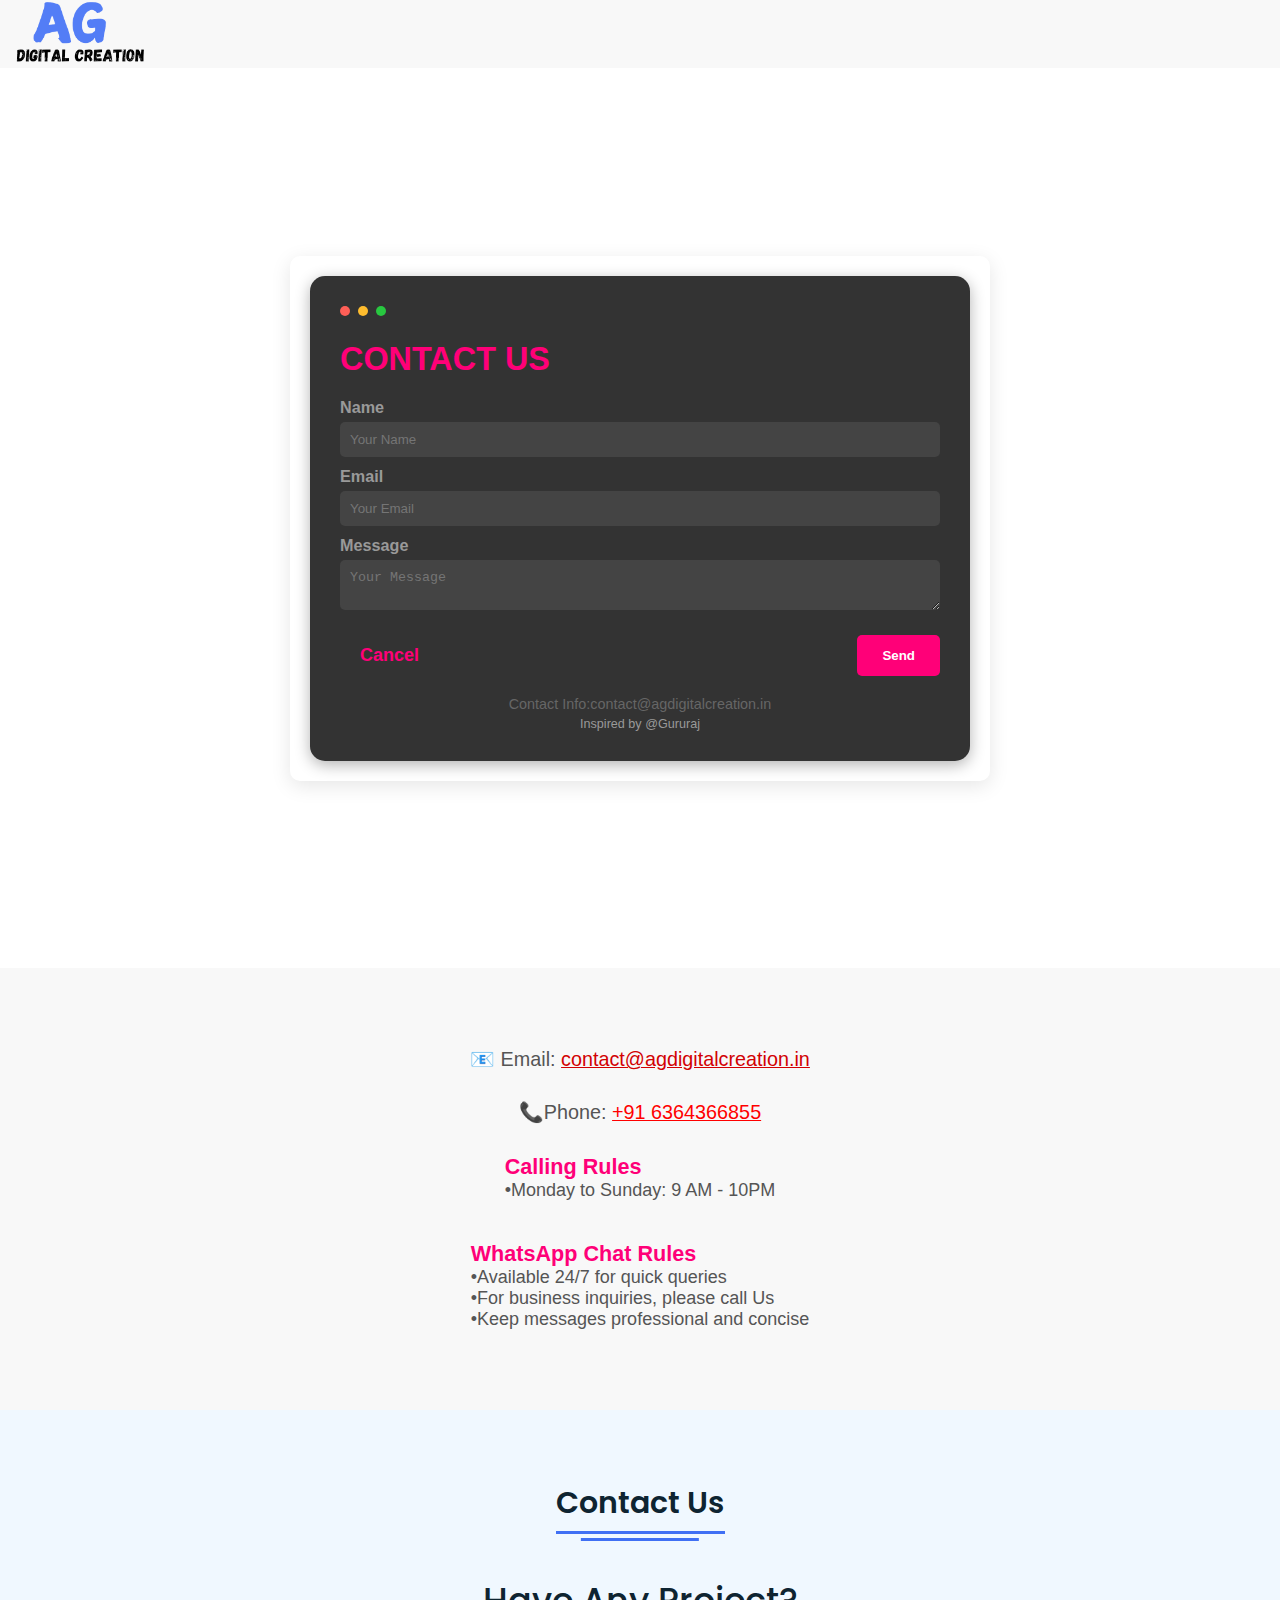
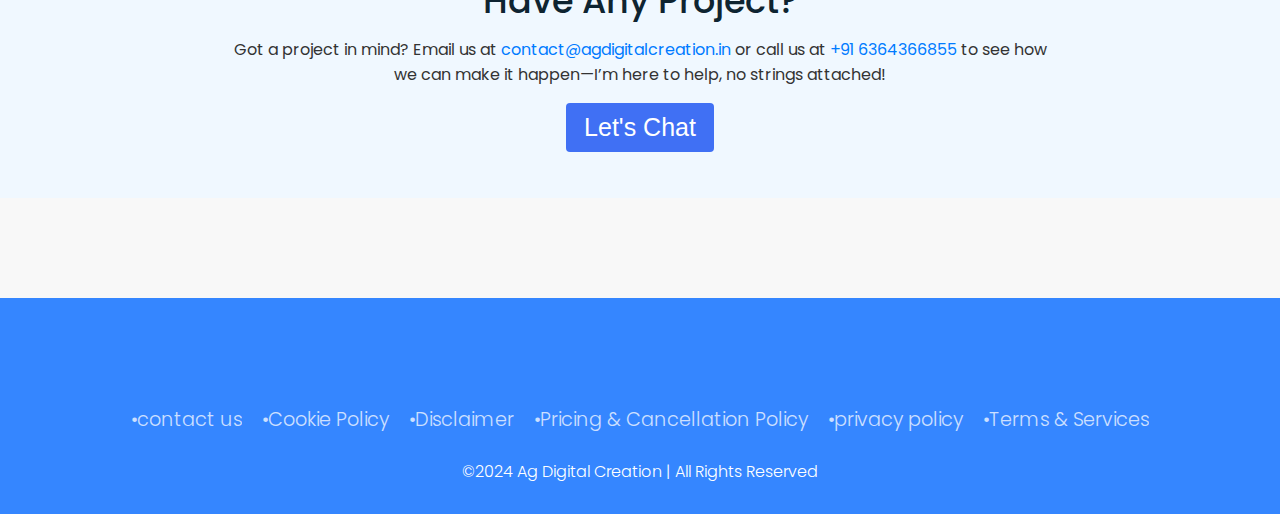
<file: contactus.html>
<!DOCTYPE html>
<html lang="en">

<head>
  <meta charset="UTF-8" />

  <link rel="stylesheet" href="style.css" />

</div>
  <title>Responsive Portfolio Website HTML CSS| CodingNepal</title>
  <meta name="viewport" content="width=device-width, initial-scale=1.0" />
  <link href="https://cdnjs.cloudflare.com/ajax/libs/font-awesome/6.0.0-beta3/css/all.min.css" rel="stylesheet">
  <style>
    /* Base styles for general responsiveness */
    body {
      font-family: Arial, sans-serif;
      margin: 0;
      padding: 0;
      background-color: #f8f8f8;
    }

    .navbar {
      display: flex;
      justify-content: space-between;
      padding: 10px 20px;
      background-color: #333;
    }

    .navbar .logo a {
      color: white;
      font-size:0.3em;
      text-decoration: none;
    }

    .contact-container {
      padding: 20px;
      background-color: #fff;
      border-radius: 10px;
      box-shadow: 0px 5px 20px rgba(0, 0, 0, 0.1);
    }

    .contact-form {
      margin-top: 20px;
    }

    .input-field {
      width: 100%;
      padding: 10px;
      background-color: #444;
      color: white;
      border: 1px solid #333;
      border-radius: 5px;
      margin-top: 10px;
    }

    .submit-button,
    .cancel-button {
      padding: 10px 20px;
      border-radius: 5px;
      color: white;
      cursor: pointer;
      font-weight: bold;
    }

    .submit-button {
      background-color: #ff0078;
    }

    .cancel-button {
      background-color: transparent;
      border: 2px solid #ff0078;
      color: #ff0078;
    }
.fixed-logo img {
  width: 150px; /* Set the desired size */
}
    /* Media Query for devices smaller than 768px (typically tablets and phones) */
    @media only screen and (max-width: 768px) {
      .navbar {
        flex-direction: column;
        align-items: center;
      }

      .contact-container {
        width: 90%;
        margin: 20px auto;
        padding: 15px;
      }

      .input-field {
        width: 100%;
      }

      .submit-button,
      .cancel-button {
        width: 100%;
        font-size: 1.2em;
      }

      .fixed-logo {
  position: fixed;
  top: 10px;
  left: 10px;
  z-index: 1000;
}

.fixed-logo img {
  width: 50px; /* Set the desired size */
}
.fixed-logo img {
  width: 50px; /* Set the desired size */
}

    #contact-info {
      background-color: #f8f8f8;
      padding: 50px 20px;
      text-align: center;
    }

    #contact-info .container {
      display: flex;
      flex-wrap: wrap;
      justify-content: center;
      gap: 20px;
      max-width: 1000px;
      margin: auto;
    }

    .contact-item {
      background-color: #fff;
      border: 1px solid #ddd;
      padding: 20px;
      border-radius: 10px;
      flex: 1 1 calc(33.33% - 40px);
      max-width: calc(33.33% - 40px);
      text-align: left;
    }

    .contact-item h4 {
      color: #ff0078;
      font-size: 1.2em;
      margin-bottom: 10px;
    }

    .contact-item p,
    .contact-item ul {
      color: #555;
      font-size: 1em;
      margin: 0;
    }

    .contact-item ul {
      list-style: none;
      padding-left: 0;
    }

    .contact-item ul li {
      margin-bottom: 5px;
    }

    .contact-item a {
      color: #d20103;
      text-decoration: underline;
    }

    /* Responsive adjustments */
    @media (max-width: 768px) {
      .contact-item {
        flex: 1 1 calc(50% - 20px);
        max-width: calc(50% - 20px);
      }
    }

    @media (max-width: 480px) {
      .contact-item {
        flex: 1 1 100%;
        max-width: 100%;
      }

/* Responsive adjustments */
@media (max-width: 768px) { /* Tablet and smaller screens */
  .fixed-logo img {
    width: 100px; /* Smaller size for tablets */
  }
}

@media (max-width: 480px) { /* Mobile screens */
  .fixed-logo img {
    width: 70px; /* Even smaller size for mobile */
  }
}


    /* For very small screens like smartphones */
    @media only screen and (max-width: 480px) {
      .contact-title {
        font-size: 1.5em;
      }

      .menu__link {
        font-size: 1.2em;
      }

      
      .input-field {
        padding: 12px;
        font-size: 1em;
      }

      .submit-button,
      .cancel-button {
        font-size: 1.2em;
        padding: 12px;
      }
    }
  </style>
</head>

<body>
  <!-- Move to up button -->
  <div class="scroll-button">
    <a href="#home"><i class="fas fa-arrow-up"></i></a>
  </div>
  <div class="fixed-logo">
    <a href="index.html"> <!-- Link to your desired page -->
      <img src="ag.png" alt="Logo">
    </a>
  </div>

  <!-- Contact Section -->
  <section id="contact-section" data-aos="fade-up" class="contact-section" style="background-color: #FFFFFF; padding: 50px; color: white; height: 100vh; display: flex; justify-content: center; align-items: center;">
    <div class="contact-container" style="max-width: 700px; width: 100%; margin: auto;">
      <div class="contact-form-card" style="background-color: #333; padding: 30px; border-radius: 15px; box-shadow: 0px 4px 15px rgba(0,0,0,0.3); position: relative;">
        
        <!-- Window top bar -->
        <div class="window-top-bar" style="display: flex; justify-content: flex-start; align-items: center; padding-bottom: 15px;">
          <span class="circle red" style="height: 10px; width: 10px; background-color: #ff5f57; border-radius: 50%; margin-right: 8px;"></span>
          <span class="circle yellow" style="height: 10px; width: 10px; background-color: #febc2e; border-radius: 50%; margin-right: 8px;"></span>
          <span class="circle green" style="height: 10px; width: 10px; background-color: #28c840; border-radius: 50%;"></span>
        </div>

        <form action="https://api.web3forms.com/submit" method="POST" class="contact-form" style="margin-top: 10px;">
          <input type="hidden" name="access_key" value="5d2f260a-3d1a-4cb6-9512-d4ff9164c657">

          <h2 class="contact-title" style="color: #ff0078; font-size: 1.8em; text-transform: uppercase; font-weight: bold; margin-bottom: 20px;">Contact Us</h2>

          <label for="name" class="input-label" style="display: block; color: #999; font-weight: bold; margin-top: 10px; font-size: 0.9em;">Name</label>
          <input type="text" id="name" name="name" placeholder="Your Name" required class="input-field" style="width: 100%; padding: 10px; background-color: #444; border: none; color: #fff; border-radius: 5px; margin-top: 5px;">

          <label for="email" class="input-label" style="display: block; color: #999; font-weight: bold; margin-top: 10px; font-size: 0.9em;">Email</label>
          <input type="email" id="email" name="email" placeholder="Your Email" required class="input-field" style="width: 100%; padding: 10px; background-color: #444; border: none; color: #fff; border-radius: 5px; margin-top: 5px;">

          <label for="message" class="input-label" style="display: block; color: #999; font-weight: bold; margin-top: 10px; font-size: 0.9em;">Message</label>
          <textarea id="message" name="message" placeholder="Your Message" required class="input-field" style="width: 100%; padding: 10px; background-color: #444; border: none; color: #fff; border-radius: 5px; margin-top: 5px;"></textarea>

          <div class="form-actions" style="display: flex; justify-content: space-between; margin-top: 20px;">
            <button type="button" class="cancel-button" style="background-color: transparent; border: none; color: #ff0078; font-weight: bold; cursor: pointer; font-size: 1em;">Cancel</button>
            <button type="submit" class="submit-button" style="background-color: #ff0078; border: none; padding: 10px 25px; color: white; border-radius: 5px; cursor: pointer; font-weight: bold;">Send</button>
          </div>
        </form>
        
        <!-- Footer Text -->
        <p class="contact-footer-text" style="text-align: center; color: #666; font-size: 0.8em; margin-top: 20px;">Contact Info:contact@agdigitalcreation.in </p>
        <p class="inspired-text" style="text-align: center; color: #999; font-size: 0.7em; margin-top: 5px;">Inspired by @Gururaj</p>
      </div>
    </div>
  </section>

  <!-- Contact Details Section Below -->
  <section id="contact-info" style="background-color: #f8f8f8; padding: 50px; text-align: center;">
    <div class="container" style="max-width: 800px; margin: auto;">
      
      <!-- Email Address -->
      <p style="color: #555; font-size: 1.1em; margin-bottom: 10px;">📧 Email: <a href="mailto:your-email@example.com" style="color: #D20103; text-decoration: underline;">contact@agdigitalcreation.in</a></p>

      <!-- Phone Number -->
      <p style="color: #555; font-size: 1.1em; margin-bottom: 10px;">
        📞Phone: <a href="tel:+916364366855" style="text-decoration: underline; color: red;">+91 6364366855</a>
      </p>

      <!-- Calling Rules -->
      <div style="text-align: left; margin-bottom: 20px;">
        <h4 style="color: #ff0078; font-size: 1.2em;">Calling Rules</h4>
        <ul style="color: #555; font-size: 1em; list-style-type: none; padding-left: 0;">
          <li>•Monday to Sunday: 9 AM - 10PM</li>
        </ul>
      </div>

      <!-- Chat Rules (WhatsApp) -->
      <div style="text-align: left;">
        <h4 style="color: #ff0078; font-size: 1.2em;">WhatsApp Chat Rules</h4>
        <ul style="color: #555; font-size: 1em; list-style-type: none; padding-left: 0;">
          <li>•Available 24/7 for quick queries</li>
          <li>•For business inquiries, please call Us</li>
          <li>•Keep messages professional and concise</li>
        </ul>
      </div>
    </div>
  </section>

 
  <!-- Contact Me section Start -->
  <section class="contact" id="contact">
    <div class="content">
      <div class="title"><span>Contact Us</span></div>
      <div class="text">
        <div class="topic">Have Any Project?</div>
<p>Got a project in mind? Email us at <a href="mailto:contact@agdigitalcreation.in">contact@agdigitalcreation.in</a> or call us at <a href="tel:+91 6364366855">+91 6364366855</a> to see how we can make it happen—I’m here to help, no strings attached!</p>
      <div class="button">
    <a href="https://wa.me/916364366855?text=Hello%2C%20I%20am%20interested%20in%20your%20content%20creation%20and%20digital%20marketing%20services.%20I%20would%20love%20to%20discuss%20my%20project%20and%20how%20we%20can%20collaborate.%20Please%20let%20me%20know%20how%20we%20can%20proceed." target="_blank">
        <button>Let's Chat</button>
    </a>
</div>

      </div>
    </div>
  </section>
  

  <footer class="footer">
   
    <ul class="social-icon">
    
      <li class="social-icon__item"><a class="social-icon__link" href="https://x.com/agdigicreation?s=21">
          <ion-icon name="logo-twitter"></ion-icon>
        </a></li>
      <li class="social-icon__item"><a class="social-icon__link" href="https://tinyurl.com/28b8f8sv">
          <ion-icon name="logo-linkedin"></ion-icon>
        </a></li>
      <li class="social-icon__item"><a class="social-icon__link" href="https://tinyurl.com/y9km7t3a">
          <ion-icon name="logo-instagram"></ion-icon>
        </a></li>
		 <li class="social-icon__item"><a class="social-icon__link" href="https://www.youtube.com/channel/UCCirxAK6j7GvlTBu9n8UhNw">
          <ion-icon name="logo-youtube"></ion-icon>
        </a></li>
    </ul>
    <ul class="menu">
        <li class="menu__item"><a class="menu__link" href="contactus.html">•contact us</a></li>
      <li class="menu__item"><a class="menu__link" href="cokkie.html">•Cookie Policy</a></li>
      <li class="menu__item"><a class="menu__link" href="disclamier.html">•Disclaimer</a></li>
      <li class="menu__item"><a class="menu__link" href="Pricing%20and%20canceltion%20policy.html">•Pricing & Cancellation Policy</a></li>
     <li class="menu__item"><a class="menu__link" href="privacy%20policy.html">•privacy policy</a></li>
      <li class="menu__item"><a class="menu__link" href="terms.html">•Terms & Services</a></li>


    </ul>
    <p>&copy;2024 Ag Digital Creation | All Rights Reserved</p>
  </footer>
</html>
</file>
<file: style.css>
/* Google Font CDN Link */
@import url('https://fonts.googleapis.com/css2?family=Poppins:wght@400;500;600;700&family=Ubuntu:wght@400;500;700&display=swap');

* {
  margin: 0;
  padding: 0;
  box-sizing: border-box;
  text-decoration: none;
  
  scroll-behavior: smooth;
}


/* Custom Scroll Bar CSS */
::-webkit-scrollbar {
  width: 10px;
}

::-webkit-scrollbar-track {
  background: #f1f1f1;
}

::-webkit-scrollbar-thumb {
  background: #6e93f7;
  border-radius: 12px;
  transition: all 0.3s ease;
}

::-webkit-scrollbar-thumb:hover {
  background: #4070f4;
}
/* Global Styles for all screen sizes */
* {
  margin: 0;
  padding: 0;
  box-sizing: border-box;
  text-decoration: none;
  scroll-behavior: smooth;
}

/* Mobile and Tablet Layout */
@media (max-width: 768px) {
  /* Base for phones like iPhone SE */
  body {
    font-size: 16px;  /* Adjust the base font size */
    width: 100%;
    height: auto;
  }
  
  /* Adjust page elements to fit smaller screens */
  .container {
    width: 100%;
    padding: 10px;
  }

  /* Example: Adjust the navbar for mobile */



}


/* iPhone SE and similar small phones (320px width or less) */
@media (max-width: 320px) {
  body {
    font-size: 14px;  /* Smaller font size for very small screens */
  }

  /* Adjust content for small screens */
  .container {
    padding: 5px;
  }

 
}

/* Larger Phones and Tablets (e.g., iPhone 6/7/8 Plus, Galaxy S9, etc.) */
@media (max-width: 375px) {
  body {
    font-size: 15px;
  }

  .container {
    width: 95%;
    padding: 15px;
  }
}

/* Small Tablets or Portrait Mode Tablets */
@media (max-width: 768px) {
  body {
    font-size: 16px;
  }

  .container {
    width: 90%;
    padding: 20px;
  }

 
}

/* Tablets in Landscape Mode and Smaller Laptops */
@media (max-width: 1024px) {
  body {
    font-size: 18px;
  }

  .container {
    width: 80%;
    padding: 20px;
  }

}

/* Larger Devices (PC, Mac, etc.) */
@media (min-width: 1025px) {
  body {
    font-size: 18px;
  }

  .container {
    width: 70%;
    padding: 30px;
  }


}


/* navbar styling */
nav {
  position: fixed;
  width: 100%;
  padding: 20px 0;
  z-index: 998;
  transition: all 0.3s ease;
  font-family: 'Ubuntu', sans-serif;
  background: #ffffff; /* Add a default background color */
}

nav.sticky {
  background: #4070f4;
  padding: 13px 0;
}
nav .navbar {
  display: flex;
  justify-content: space-between;
  align-items: center;
  padding: 10px 20px; /* Adjust as needed */
}

nav .navbar .logo a {
  display: block;
  width: 150px;
  height: auto;
}

nav .navbar .logo img {
  width: 100%;
  height: auto;
}

nav.sticky .navbar .logo a img {
  filter: brightness(0) invert(1); /* Optional: Adjust logo color when sticky */
}

nav .navbar .menu {
  display: flex; /* Ensure horizontal alignment for desktop */
  gap: 20px; /* Add spacing between menu items */
}


.navbar .menu li {
  margin: 0; /* Remove extra margins */
}

.navbar .menu a {
  font-size: 18px;
  font-weight: 500;
  color: #0E2431;
  padding: 6px 10px; /* Adjust padding for desktop view */
  transition: color 0.3s ease;
}

.navbar .menu a:hover {
  color: #4070f4;
}

nav.sticky .menu a {
  color: #FFF;
}

nav.sticky .menu a:hover {
  color: #0E2431;
}

.navbar .media-icons a {
  color: #000000;
  font-size: 18px;
  margin: 0 6px;
}

nav.sticky .media-icons a {
  color: #FFF;
}

/* Mobile Styles: Display Links Inline or Stacked */
@media (max-width: 768px) {
  nav .navbar .menu {
    display: flex; /* Keep links visible in mobile view */
    flex-direction: column; /* Stack links vertically */
    justify-content: center;
    align-items: center;
    position: static; /* No fixed or off-screen behavior */
    background: #0E2431; /* Optional: Change background for mobile view */
    width: 100%; /* Stretch menu to full width */
    padding: 10px 0;
  }

  nav .navbar .menu li {
    margin: 10px 0; /* Add spacing between links */
  }

  nav .navbar .menu a {
    font-size: 18px; /* Adjust font size for mobile */
    color: #FFF; /* Mobile-specific link color */
    padding: 10px 20px;
    transition: all 0.3s ease;
  }

  nav .navbar .menu a:hover {
    background-color: #4070f4; /* Add hover effect */
    border-radius: 5px;
  }

  /* Hide the menu button (hamburger) */
  nav .menu-btn {
    display: none;
  }
}
/* home section styling */
.home {
  height: calc(100vh - 80px); /* Subtract the height of the navbar */
  width: 100%;
  background: url("oo.png") no-repeat;
  background-size: cover;
  background-position: center;
  background-attachment: fixed;
  font-family: 'Ubuntu', sans-serif;
  padding-top: 20px;
  padding-bottom: 20px;
}

/* Media query for mobile view */
@media screen and (max-width: 768px) {
  .home {
    background-image: none; /* Remove the background image on mobile */
  }
}



.home .home-content {
  width: 90%;
  height: 100%;
  margin: auto;
  display: flex;
  flex-direction: column;
  justify-content: center;
}

.home .text-one {
  font-size: 25px;
  color: #;
}

.home .text-two {
  color: #0E2431;
  font-size: 50px;
  font-weight: 600;
  margin-left: -3px;
}

.home .text-three {
  font-size: 25px;
  margin: 5px 0;
    font-family: 'Poppins', sans-serif;

  color: #4070f4;
}

.home .text-four {
  font-size: 23px;
  margin: 5px 0;
  color: #0E2431;
}

.home .button {
  margin: 14px 0;
}

.home .button button {
  outline: none;
  padding: 8px 16px;
  border-radius: 6px;
  font-size: 25px;
  font-weight: 400;
  background: #4070f4;
  color: #fff;
  cursor: pointer;
  border: 2px solid transparent;
  transition: all 0.4s ease;
}

.home .button button:hover {
  border-color: #4070f4;
  background-color: #fff;
  color: #4070f4;
}

/* About Section Styling */
/* Those Elements Where We Have Apply Same CSS,
 I'm Selecting Directly 'Section Tag' and 'Class'  */
section {
  padding-top: 40px;
}

section .content {
  width: 80%;
  margin: 40px auto;
  font-family: 'Poppins', sans-serif;
}

.about .about-details {
  display: flex;
  justify-content: space-between;
  align-items: center;
}

section .title {
  display: flex;
  justify-content: center;
  margin-bottom: 40px;
}

section .title span {
  color: #0E2431;
  font-size: 30px;
  font-weight: 600;
  position: relative;
  padding-bottom: 8px;
}

section .title span::before,
section .title span::after {
  content: '';
  position: absolute;
  height: 3px;
  width: 100%;
  background: #4070f4;
  left: 0;
  bottom: 0;
}

section .title span::after {
  bottom: -7px;
  width: 70%;
  left: 50%;
  transform: translateX(-50%);
}

.about .about-details .left {
  width: 45%;
}

.about .left img {
  height: 400px;
  width: 400px;
  object-fit: cover;
  border-radius: 12px;
}

.about-details .right {
  width: 55%;
}

section .topic {
  color: #0E2431;
  font-size: 35px;
  font-weight: 500;
  margin-bottom: 10px;
}

.about-details .right p {
  text-align: justify;
  color: #0E2431;
}

section .button {
  margin: 16px 0;
}

section .button button {
  outline: none;
  padding: 8px 16px;
  border-radius: 4px;
  font-size: 25px;
  font-weight: 400;
  background: #4070f4;
  color: #fff;
  border: 2px solid transparent;
  cursor: pointer;
  transition: all 0.4s ease;
}

section .button button:hover {
  border-color: #4070f4;
  background-color: #fff;
  color: #4070f4;
}

/* My Skills CSS */
.skills {
  background: #F0F8FF;
}

.skills .content {
  padding: 40px 0;
}

.skills .skills-details {
  display: flex;
  justify-content: space-between;
  align-items: center;
}

.skills-details .text {
  width: 50%;
}

.skills-details p {
  color: #0E2431;
  text-align: justify;
}

.skills .skills-details .experience {
  display: flex;
  align-items: center;
  margin: 0 10px;
}

.skills-details .experience .num {
  color: #0E2431;
  font-size: 80px;
}

.skills-details .experience .exp {
  color: #0E2431;
  margin-left: 20px;
  font-size: 18px;
  font-weight: 500;
  margin: 0 6px;
}

/* Container for the boxes */
.skills-details .boxes {
  width: 100%;                /* Full width to make sure the container is responsive */
  display: flex;
  flex-wrap: wrap;
  justify-content: space-between;
  gap: 20px;                  /* Space between boxes */
  padding: 20px;
}

/* Individual box styling */
.skills-details .box {
  width: calc(50% - 20px);     /* Ensures two boxes are side by side */
  margin: 10px 0;             /* Vertical spacing between boxes */
  padding: 15px;              /* Padding inside each box */
  border-radius: 8px;         /* Rounded corners */
  background-color: #f9f9f9;  /* Light background for each box */
  box-shadow: 0 4px 8px rgba(0, 0, 0, 0.1);  /* Subtle shadow for depth */
}

/* Styling for the topic inside each box */
.skills-details .boxes .topic {
  font-size: 18px;            /* Slightly smaller font for topic */
  color: #333;                /* Dark color for better readability */
  margin-bottom: 10px;        /* Space between topic and paragraph */
  font-weight: bold;          /* Bold text for better emphasis */
}

/* Styling for the paragraph inside the boxes */
.skills-details .boxes .per {
  font-size: 14px;             /* Adjusted font size for readability */
  color: #4070f4;              /* Blue color for emphasis */
  font-style: italic;          /* Italic style for the paragraph */
  max-width: 90%;              /* Limits the width to prevent stretching */
  margin-left: auto;
  margin-right: auto;          /* Centers the paragraph within the box */
  line-height: 1.6;            /* Increase line-height for better readability */
}

/* Mobile adjustments */
@media (max-width: 768px) {
  /* Each box takes full width on mobile screens */
  .skills-details .box {
    width: 100%;
    margin: 10px 0;  /* Spacing between stacked boxes */
  }

  /* Adjust font size for better readability on mobile */
  .skills-details .boxes .topic {
    font-size: 16px;
  }

  .skills-details .boxes .per {
    font-size: 13px;         /* Slightly smaller font size for mobile */
    line-height: 1.5;        /* Adjust line-height for readability on small screens */
    text-align: left;        /* Align text to the left on mobile */
    padding: 0 10px;         /* Padding for proper text spacing */
  }
}



/* My Services CSS */
.services .boxes {
  display: flex;
  flex-wrap: wrap;
  justify-content: space-between;
}

.services .boxes .box {
  margin: 20px 0;
  width: calc(100% / 3 - 20px);
  text-align: center;
  border-radius: 12px;
  padding: 30px 10px;
  box-shadow: 0 5px 10px rgba(0, 0, 0, 0.12);
  cursor: default;
  transition: all 0.4s ease;
}

.services .boxes .box:hover {
  background: #4070f4;
  color: #fff;
}

.services .boxes .box .icon {
  height: 50px;
  width: 50px;
  background: #4070f4;
  border-radius: 50%;
  text-align: center;
  line-height: 50px;
  font-size: 18px;
  color: #fff;
  margin: 0 auto 10px auto;
  transition: all 0.4s ease;
}

.boxes .box:hover .icon {
  background-color: #fff;
  color: #4070f4;
}

.services .boxes .box:hover .topic,
.services .boxes .box:hover p {
  color: #0E2431;
  transition: all 0.4s ease;
}

.services .boxes .box:hover .topic,
.services .boxes .box:hover p {
  color: #fff;
}

/* Contact Me CSS */
.contact {
  background: #F0F8FF;
}

.contact .content {
  margin: 0 auto;
  padding: 30px 0;
}

.contact .text {
  width: 80%;
  text-align: center;
  margin: auto;
}

/* Footer CSS */
footer {
  background: #4070f4;
  padding: 15px 0;
  text-align: center;
  font-family: 'Poppins', sans-serif;
}

footer .text span {
  font-size: 17px;
  font-weight: 400;
  color: #fff;
}

footer .text span a {
  font-weight: 500;
  color: #FFF;
}

footer .text span a:hover {
  text-decoration: underline;
}

/* Scroll TO Top Button CSS */
.scroll-button a {
  position: fixed;
  bottom: 20px;
  right: 20px;
  color: #fff;
  background: #4070f4;
  padding: 7px 12px;
  ;
  font-size: 18px;
  border-radius: 6px;
  box-shadow: rgba(0, 0, 0, 0.15);
  display: none;
}

/* Responsive Media Query */
@media (max-width: 1190px) {
  section .content {
    width: 85%;
  }
}

@media (max-width: 1000px) {
  .about .about-details {
    justify-content: center;
    flex-direction: column;
  }

  .about .about-details .left {
    display: flex;
    justify-content: center;
    width: 100%;
  }

  .about-details .right {
    width: 90%;
    margin: 40px 0;
  }

  .services .boxes .box {
    margin: 20px 0;
    width: calc(100% / 2 - 20px);
  }
}

@media (max-width: 900px) {
.about .left img {
  height: 350px;
  width: 350px;
  object-fit: cover; /* Maintain aspect ratio and fill the space */
  border-radius: 10px; /* Add subtle rounding for better aesthetics */
}

@media (max-width: 750px) {
  nav .navbar {
    width: 100%; /* Utilize full width for better alignment */
    padding: 10px 20px; /* Add some padding for better spacing */
    justify-content: space-between; /* Align logo and menu button */
  }

  nav .navbar .menu-btn {
    display: block; /* Ensure the menu button is visible */
    font-size: 24px; /* Slightly larger for touch accessibility */
    cursor: pointer;
    color: #fff;
  }

  nav .navbar .menu {
    position: fixed;
    left: -100%; /* Off-screen by default */
    top: 0;
    background: #0E2431; /* Dark background for contrast */
    height: 100vh; /* Full-screen menu */
    max-width: 400px; /* Constrain to 400px max width */
    width: 80%; /* Use 80% of the screen width */
    padding-top: 60px; /* Add spacing above the menu items */
    flex-direction: column; /* Stack menu items vertically */
    align-items: center; /* Center align menu items */
    box-shadow: 0 4px 6px rgba(0, 0, 0, 0.2); /* Add shadow for better separation */
    transition: all 0.5s ease; /* Smooth transition */
    z-index: 1000; /* Ensure it overlays other elements */
  }

  nav .navbar .menu.active {
    left: 0; /* Slide menu into view */
  }

  nav .navbar .menu a {
    font-size: 20px; /* Adjust font size for better readability */
    display: block;
    color: #fff; /* White text for contrast */
    margin: 15px 0;
    padding: 10px 20px; /* Add padding for easier tapping */
    text-align: center;
    border-radius: 5px; /* Subtle rounding for aesthetic */
    transition: background 0.3s ease, color 0.3s ease;
  }

  nav .navbar .menu a:hover {
    background: #4070f4; /* Add hover effect for links */
    color: #fff;
  }

  nav .navbar .menu-btn.active {
    color: #4070f4; /* Change color to indicate menu is open */
  }
}


  .home .text-two {
    font-size: 65px;
  }

  .home .text-three {
    font-size: 35px;
  }

  .skills .skills-details {
    align-items: center;
    justify-content: center;
    flex-direction: column;
  }

  .skills-details .text {
    width: 100%;
    margin-bottom: 50px;
  }

  .skills-details .boxes {
    justify-content: center;
    align-items: center;
    width: 100%;
  }

  .services .boxes .box {
    margin: 20px 0;
    width: 100%;
  }

  .contact .text {
    width: 100%;
  }
}

@media (max-width: 500px) {
  .home .text-two {
    font-size: 55px;
  }

  .home .text-three {
    font-size: 33px;
  }

  .skills-details .boxes {
    font-size: 50px;
    color: #4070f4;
  }
}





/*=============== GOOGLE FONTS ===============*/
@import url("https://fonts.googleapis.com/css2?family=Bai+Jamjuree:wght@400;500;600&display=swap");

/*=============== VARIABLES CSS ===============*/
:root {
  /*========== Colors ==========*/
  --first-color: hsl(38, 92%, 58%);
  --first-color-light: hsl(38, 100%, 78%);
  --first-color-alt: hsl(32, 75%, 50%);
  --second-color: hsl(195, 75%, 52%);
  --dark-color: hsl(212, 40%, 12%);
  --white-color: hsl(212, 4%, 95%);
  --body-color: hsl(212, 42%, 15%);
  --container-color: hsl(212, 42%, 20%);

  /*========== Font and typography ==========*/
  --body-font: "Bai Jamjuree", sans-serif;
  --h2-font-size: 1.25rem;
  --normal-font-size: 1rem;
}

/*=============== BASE ===============*/
* {
  box-sizing: border-box;
  padding: 0;
  margin: 0;
}

a {
  text-decoration: none;
}

img {
  display: block;
  max-width: 100%;
  height: auto;
}
/* Video container styling */
.video-container {
  display: flex;
  justify-content: center;
  align-items: center;
  padding: 20px;
}

/* Video iframe styling */
.video-container iframe {
  width: 100%;  /* Make the iframe responsive */
  height: auto;  /* Adjust height according to the width */
  aspect-ratio: 16 / 9;  /* Maintain 16:9 aspect ratio */
  border-radius: 8px;  /* Optional: adds rounded corners to the iframe */
  max-width: 800px;  /* Set a maximum width for larger screens */
}

/* Mobile view (width <= 768px) */
@media (max-width: 768px) {
  .video-container iframe {
    max-width: 100%; /* Ensure video uses full width on mobile */
    width: 100%;  /* Makes the iframe fill the available space */
  }
}
<link rel="stylesheet" href="https://fonts.googleapis.com/css2?family=Poppins:wght@400;500;600;700&family=Ubuntu:wght@400;500;700&display=swap">
/* Main container for overall layout control */
.main-container {
    max-width: 100%;              /* Full width of the screen */
    margin: 0 auto;               /* Centers the content horizontally */
    background-color: #f7f7f7;    /* Light grey background for contrast */
}

/* General styles for container */
.container {
    display: flex;
    flex-direction: column; /* Stack cards vertically */
    justify-content: center; /* Center the items vertically */
    align-items: center; /* Align the cards horizontally */
    gap: 20px; /* Space between the cards and arrows */
    height: 100%; /* Take up the full container height */
}
.card {
    width: 300px; /* Adjust width of the cards */
    background-color: #CCAFAF; /* White background for the card */
    border-radius: 8px;
    box-shadow: 0 8px 20px rgba(0, 0, 0, 0.1); /* Shadow for better visibility */
    text-align: center;
}

.main-containerfr {
    padding: 20px;
    display: flex;
    justify-content: center;
    align-items: center;
    flex-direction: column;
    width: 100%;
}

.main-containerfr {
    padding: 20px;
    display: flex;
    justify-content: center;
    align-items: center;
    flex-direction: column;
    width: 100%;
}

.containerfr {
    display: flex;
    justify-content: center;
    gap: 20px;
    align-items: center;
    flex-wrap: wrap;
}

.cardfr {
    width: 300px; /* Ensures all boxes are the same size */
    min-height: 200px;
    background-color: #CCAFAF;
    border-radius: 8px;
    box-shadow: 0 8px 20px rgba(0, 0, 0, 0.1);
    text-align: center;
    position: relative;
    padding: 20px;
}

.boxfr {
    padding: 20px;
}

/* Arrow Image Styling */
.arrow-down {
    display: block;
    width: 30px; /* Adjust size as needed */
    height: auto;
    margin: 10px auto 0 auto; /* Centers the arrow */
}

/* Responsive Fix */
@media (max-width: 768px) {
    .containerfr {
        flex-direction: column; /* Stack boxes vertically on small screens */
    }
}
}
.content {
    font-size: 16px; /* Larger font size for readability */
    color: #333;
}


.content {
    font-size: 16px; /* Larger font size for readability */
    color: #333;
}


/* Heading style inside the content */
h3 {
    font-size: 22px; /* Larger title for better visibility */
    margin-bottom: 20px;
}

/* Link styling */
a {
    color: #007bff;
    text-decoration: none;
}


/* Responsiveness for mobile */
@media (max-width: 768px) {
    .containerfr {
        flex-direction: column; /* Ensure cards are stacked vertically on mobile */
        align-items: center; /* Center the cards horizontally */
    }

    .arrow {
        margin: 15px 0; /* Add space between arrows */
    }
}




/* Importing a modern font from Google Fonts */
@import url('https://fonts.googleapis.com/css2?family=Roboto:wght@700&family=Poppins:wght@600&display=swap');

/* Styling the container */
/* Styling the container */
/* Container for videos */
.video-containerrer {
    padding: 40px 20px;                  /* Adds padding around the container */
    background-color: #CECECE;           /* Ensure a clean background */
    text-align: center;                  /* Centers the titles */
    box-sizing: border-box;              /* Ensures padding doesn't affect width */
}

/* Row for video boxes */
.row {
    display: flex;
    flex-wrap: wrap;                     /* Allow the items to wrap on smaller screens */
    justify-content: space-between;      /* Places the videos side by side */
    gap: 20px;                           /* Adds space between the videos */
    margin-bottom: 10px;                 /* Space below the row */
}

/* Styling each video box */
.video-box {
    width: 48%;                           /* Each video box takes up 48% of the row width */
    text-align: center;                   /* Centers the video title */
    box-sizing: border-box;
    margin-bottom: 20px;                  /* Adds space below the video box */
}

/* Make the iframe responsive */
.video-box iframe {
    width: 100%;                          /* Ensure iframe width is responsive */
    height: auto;                         /* Maintain aspect ratio */
    max-width: 100%;                      /* Ensure iframe doesn't exceed the container width */
    aspect-ratio: 16 / 9;                 /* Keeps aspect ratio at 16:9 for better video display */
}

/* Mobile responsiveness */
@media (max-width: 768px) {
    /* Adjust the row layout on smaller screens */
    .row {
        flex-direction: column;           /* Stack the video boxes vertically */
        align-items: center;              /* Center the video boxes horizontally */
    }

    .video-box {
        width: 100%;                      /* Make video boxes take full width */
        margin-bottom: 20px;               /* Add spacing between video boxes */
    }
}

/* Styling the titles */
.project-management-title {
    font-family: 'Poppins', sans-serif;   /* Modern, clean font */
    font-size: 26px;                      /* Large font size for titles */
    font-weight: bold;                    /* Bold titles */
    color: #333;                          /* Dark color for contrast */
    margin-bottom: 10px;                  /* Adds space below the title */
	margin-top:100px;
    text-transform: uppercase;            /* Uppercase for emphasis */
    letter-spacing: 1px;                  /* Slight letter spacing */
}


/* Media queries for responsiveness */
@media (max-width: 768px) {
    .row {
        flex-direction: column;         /* Stack videos vertically on smaller screens */
        align-items: center;            /* Centers videos */
    }

    .video-box {
        width: 89%;                      /* Videos take up 80% of the width on mobile */
        margin-bottom: 20px;             /* Space between the videos */
    }

    .project-management-title {
        font-size: 20px;                 /* Smaller title size for mobile */
    }

 
}


/* Importing Google Fonts for more attractive typography */
@import url('https://fonts.googleapis.com/css2?family=Poppins:wght@700&family=Roboto+Slab:wght@700&display=swap');

/* Styling for the project title */
.project-title {
    text-align: center;          /* Centers the title */
    margin-top: 40px;            /* Adds space above the title */
	margin-bottom:-100px;
}

.project-title h1 {
    font-family: 'Poppins', sans-serif;  /* Stylish and modern font */
    font-size: 48px;                    /* Large font size for desktop */
    font-weight: bold;                  /* Makes the text bold */
    color: #333;                        /* Dark color for contrast */
    line-height: 1.3;                   /* Line height for better readability */
    text-transform: uppercase;          /* Uppercase for emphasis */
    letter-spacing: 2px;                /* Adds spacing between letters */
    text-shadow: 2px 2px 8px rgba(0, 0, 0, 0.1); /* Light shadow to make text pop */
}

/* Mobile responsiveness */
@media (max-width: 768px) {
    .project-title h1 {
        font-size: 32px;               /* Smaller font size on mobile */
        letter-spacing: 1px;           /* Adjust letter-spacing for smaller screens */
        text-shadow: 1px 1px 4px rgba(0, 0, 0, 0.1); /* Slightly smaller text shadow on mobile */
    }

    .project-title {
        padding-bottom: 20px;          /* Slightly smaller padding for mobile */
    }
}
/* Container for cards */
.cards-container {
  display: flex;
  justify-content: center;
  gap: 20px;
  margin-bottom: 20px;
  width: 100%;
  flex-wrap: nowrap; /* Prevent wrapping in mobile view */
}

/* Adjust padding and layout to ensure consistency */
.plan-box {
  display: flex;
  flex-direction: column; /* Stack elements vertically */
  justify-content: space-between;
  min-height: 380px; /* Maintain a consistent minimum height */
  padding: 15px; /* Same padding for both cards */
  margin-bottom: 20px; /* Consistent spacing between cards */
}
/* Title Styling */
/* Title Styling */
.CLOWN, .pro {
  text-align: center; /* Center the titles */
  font-size: 2em; /* Default font size for larger screens */
  font-weight: bold; /* Make title bold */
  margin: 0;
  padding: 10px 0;
}

/* Blue Pill Title - Glowing RGB Blue */
.CLOWN {
  color: #00f; /* Set text color to blue */
  text-shadow: 0 0 10px rgba(0, 0, 255, 0.8), 0 0 20px rgba(0, 0, 255, 0.6), 0 0 30px rgba(0, 0, 255, 0.4); /* Glowing blue effect */
}

/* Red Pill Title - Glowing RGB Red */
.pro {
  color: #f00; /* Set text color to red */
  text-shadow: 0 0 10px rgba(255, 0, 0, 0.8), 0 0 20px rgba(255, 0, 0, 0.6), 0 0 30px rgba(255, 0, 0, 0.4); /* Glowing red effect */
}

/* Mobile-Specific Adjustments */
@media (max-width: 768px) {
  .CLOWN, .pro {
    font-size: 1.5em; /* Reduce font size on mobile */
    padding: 8px 0; /* Reduce padding for better spacing */
  }

  /* Adjust glow intensity for mobile */
  .CLOWN {
    text-shadow: 0 0 8px rgba(0, 0, 255, 0.8), 0 0 16px rgba(0, 0, 255, 0.6), 0 0 24px rgba(0, 0, 255, 0.4); /* Slightly reduced glow effect */
  }

  .pro {
    text-shadow: 0 0 8px rgba(255, 0, 0, 0.8), 0 0 16px rgba(255, 0, 0, 0.6), 0 0 24px rgba(255, 0, 0, 0.4); /* Slightly reduced glow effect */
  }
}




/* Plan boxes styling */
.plan-box {
  display: flex;
  flex-direction: column;
  justify-content: flex-start; /* Align the content to the top */
  min-height: 380px; /* Ensure both cards are the same height */
  padding: 15px;
  margin-bottom: 20px;
  border-radius: 8px;
  box-shadow: 0 4px 8px rgba(0, 0, 0, 0.1);
  background-size: cover;
  color: #fff;
  width: 100%;
  max-width: 280px; /* Keep the width consistent */
}
/* Left and Right Card Styling */
.plan-left, .plan-right {
  flex: 1; /* Ensure both cards take up equal space */
  display: flex;
  flex-direction: column;
  justify-content: flex-start; /* Align content to the top of the card */
}
/* Left card blue styling */
.plan-left {
  border: 4px solid rgb(0, 128, 255); /* Blue border */
  background-image: url('blue.png');
}

/* Right card red styling */
.plan-right {
  border: 4px solid rgb(255, 0, 0); /* Red border */
  background-image: url('red.png');
}


/* List items container */
.list-container {
  text-align: left;
  padding-left: 1em; /* Consistent padding */
  list-style-type: disc;
  margin: 0;
  flex-grow: 1; /* Ensures the list takes up available space */
}

/* Individual list items */
.list-item {
  font-size: 0.9em;
  margin: 4px 0;
  color: #fff;
}

/* Normal state of the button */
.btnr {
  padding: 8px 16px; /* Smaller padding */
  font-size: 1em; /* Smaller font size */
  border: 2px solid #3b82f6; /* Light blue border */
  background: linear-gradient(135deg, #1e3a8a, #3b82f6); /* Gradient background from dark blue to blue */
  color: #fff; /* White text */
  border-radius: 25px; /* Slightly rounded corners */
  text-align: center;
  font-weight: bold;
  box-shadow: 0 4px 8px rgba(0, 0, 0, 0.1); /* Soft shadow for depth */
  transition: all 0.3s ease; /* Smooth transition for hover and active states */
  width: 70%; /* Reduce width */
  max-width: 180px; /* Max width */
  margin-top: 20px;
    margin-top: 20px;

  display: block;
  margin-left: auto;
  margin-right: auto;
  cursor: pointer;
}

/* Button hover state */
.btnr:hover {
  background: linear-gradient(135deg, #3b82f6, #1e3a8a); /* Reverse gradient on hover */
  border-color: #2563eb; /* Darker blue border on hover */
  color: #fff; /* Keep text white */
  transform: translateY(-4px); /* Lift the button on hover */
  box-shadow: 0 6px 15px rgba(0, 0, 0, 0.15); /* Increased shadow for depth */
}

/* Button active (clicked) state */
.btnr:active {
  background: #2563eb; /* Solid blue when clicked */
  border-color: #2563eb; /* Solid blue border when clicked */
  color: #fff; /* White text */
  transform: translateY(2px); /* Slightly push down when clicked */
  box-shadow: 0 4px 8px rgba(0, 0, 0, 0.1); /* Slightly reduced shadow on click */
}

/* Button focus state */
.btnr:focus {
  outline: none; /* Remove focus outline */
  box-shadow: 0 0 0 4px rgba(59, 130, 246, 0.6); /* Blue focus outline */
}

/* Styling for cards layout on larger screens */
@media (min-width: 768px) {
  .plan-box {
    width: calc(50% - 20px); /* Two cards side by side */
  }
}

/* Mobile-specific adjustments */
@media (max-width: 768px) {
  /* Stack cards on mobile */
  .plan-box {
    width: 100%;
    max-width: 280px; /* Smaller width for mobile */
  }

  .btnr {
    width: 70%;
    max-width: 180px;
  }

  .list-container {
    padding-left: 1em;
  }
}

/* Change background images on mobile */
@media (max-width: 768px) {
  .plan-left {
    background-image: url('mobile2.png'); /* New image for left card */
  }

  .plan-right {
    background-image: url('mobile.png'); /* New image for right card */
  }
}

/* Show arrow only in mobile view */
@media (max-width: 768px) {
  /* Ensure the container layout is correct for mobile */
  .container {
    display: flex;
    flex-direction: row;
    align-items: center;
    justify-content: center;
  }
}

<link href="https://fonts.googleapis.com/css2?family=Poppins:wght@600&display=swap" rel="stylesheet">


/* Styling for the wrapper section */
.wrapperfor {
  text-align: center;
  margin: 20px 0;
}

/* Styling for the title */
.wrapperfor .title {
  font-size: 3em; /* Default size for larger screens */
  color: #333;
  font-family: 'Poppins', sans-serif; /* Use a modern font */
  background: linear-gradient(90deg, #4A90E2, #9013FE); /* Gradient effect */
  -webkit-background-clip: text;
  -webkit-text-fill-color: transparent; /* Apply gradient to text */
  font-weight: bold;
  text-transform: uppercase; /* Make it all caps for a bolder look */
  letter-spacing: 2px; /* Space out letters slightly */
  text-shadow: 1px 1px 5px rgba(0, 0, 0, 0.2); /* Soft shadow */
  margin-bottom: 20px;
}

/* Responsive adjustments for mobile */
@media (max-width: 768px) {
  .wrapperfor .title {
    font-size: 2em; /* Slightly smaller font size on mobile */
    letter-spacing: 1px; /* Reduce letter spacing for better readability */
    margin-bottom: 15px; /* Adjust margin for mobile spacing */
  }
}

/* Responsive adjustments for extra small screens */
@media (max-width: 480px) {
  .wrapperfor .title {
    font-size: 1.8em; /* Further reduce font size for very small screens */
    letter-spacing: 0.5px; /* Further reduce letter spacing */
    margin-bottom: 10px; /* Further adjust margin */
  }
}



/* Media container for video */
.media-container {
  display: flex;
  justify-content: center;
  align-items: center;
  padding: 20px;
  background-color: #f5f5f5;  /* Optional, background color */
}

/* Video wrapper */
.video-wrapper {
  width: 100%;  /* Ensures the video wrapper takes full width of its container */
  max-width: 800px;  /* Optional, set a max-width to prevent the video from becoming too large */
}

/* Video iframe styling */
.video-wrapper iframe {
  width: 100%;  /* Make iframe responsive */
  height: auto;  /* Adjust height automatically to maintain aspect ratio */
  aspect-ratio: 16 / 9;  /* Maintain a 16:9 aspect ratio */
  border-radius: 8px;  /* Optional, rounded corners for iframe */
}

/* Mobile responsiveness */
@media (max-width: 768px) {
  /* Ensures the video and container adjust for smaller screens */
  .video-wrapper iframe {
    width: 95%;  /* Make sure the iframe takes the full width of the screen */
    height: auto;  /* Adjust height according to the width */
  }
}






/* General styling for the marketing section */
.marketing-section {
    text-align: center;
    padding: 30px 20px;
    max-width: 800px;
    margin: auto;
    background-color: #CECECE; /* Background color added */
    border-radius: 10px; /* Optional: adds rounded corners */
}

/* Title styling */
.marketing-title {
    font-size: 2.5em;
    font-family: 'Poppins', sans-serif;
    font-weight: bold;
    display: flex;
    flex-direction: column;
    align-items: center;
    margin-bottom: 20px;
}

/* Digital Marketing style */
.marketing-title .digital {
    color: #4A90E2;
    text-shadow: 1px 1px 10px rgba(0, 0, 255, 0.3);
}

/* Traditional Marketing style */
.marketing-title .traditional {
    color: #FF5A5A;
    text-decoration: line-through; /* Strike-through effect */
    text-shadow: 1px 1px 10px rgba(255, 0, 0, 0.3);
}

/* VS separator styling */
.marketing-title .separator {
    font-size: 1.5em;
    color: #333;
    margin: 10px 0;
}

/* Video container */
.video-container iframe {
    width: 100%;
    height: 400px;
    border-radius: 8px;
    box-shadow: 0 4px 12px rgba(0, 0, 0, 0.2);
    margin-bottom: 20px;
}

/* Voting section */
.voting-section {
    font-size: 1.2em;
    color: #333;
}

/* Voting buttons */
.vote-button {
    padding: 10px 20px;
    margin: 10px;
    font-size: 1em;
    font-family: 'Poppins', sans-serif;
    font-weight: bold;
    border: none;
    border-radius: 25px;
    cursor: pointer;
    transition: background 0.3s ease;
}

/* Digital vote button styling */
.vote-button.digital-vote {
    background-color: #4A90E2;
    color: #fff;
}

.vote-button.digital-vote:hover {
    background-color: #357ABD;
}

/* Traditional vote button styling */
.vote-button.traditional-vote {
    background-color: #FF5A5A;
    color: #fff;
}

/* Traditional vote button styling */
.vote-button.traditional-vote {
    background-color: #FF5A5A;
    color: #fff;
    text-decoration: line-through; /* Strike-through effect on button text */
}

/* Responsive adjustments */
@media (max-width: 768px) {
    .marketing-title {
        font-size: 2em;
    }
    .video-container iframe {
        height: 220px; /* Adjust height for better fit on mobile */
    }
    .vote-button {
        font-size: 0.9em;
        padding: 8px 15px;
    }
    .marketing-section {
        padding: 20px 10px; /* Reduce padding for small screens */
        background-color: #CECECE; /* Change background color for mobile if needed */
    }                      
}



.footer {
  position: relative;
  width: 100%;
  background: #3586ff;
  min-height: 200px; /* Increased footer height to give space for waves */
  padding: 50px 50px 20px; /* Added top padding */
  display: flex;
  justify-content: center;
  align-items: center;
  flex-direction: column;
  margin-top: 100px; /* Adds additional top space to separate from page content */
}

.social-icon,
.menu {
  position: relative;
  display: flex;
  justify-content: center;
  align-items: center;
  margin: 10px 0;
  flex-wrap: wrap;
}

.social-icon__item, 
.menu__item {
  list-style: none;
  display: inline-block; /* Align items horizontally */
}

.social-icon__link {
  font-size: 2rem;
  color: #fff;
  margin: 0 10px;
  display: inline-block;
  transition: 0.5s;
}

.social-icon__link:hover {
  transform: translateY(-10px);
}

.menu__link {
  font-size: 1.2rem;
  color: #fff;
  margin: 0 10px;
  display: inline-block;
  transition: 0.5s;
  text-decoration: none;
  opacity: 0.75;
  font-weight: 300;
}

.menu__link:hover {
  opacity: 1;
}


.footer p {
  color: #fff;
  margin: 15px 0 10px 0;
  font-size: 1rem;
  font-weight: 300;
}

.wave {
  position: absolute;
  top: -50px; /* Adjusted to make waves more visible */
  left: 0;
  width: 100%;
  height: 100px;
  background: url("https://i.ibb.co/wQZVxxk/wave.png");
  background-size: 1000px 100px;
}

.wave#wave1 {
  z-index: 1000;
  opacity: 1;
  bottom: 0;
  animation: animateWaves 4s linear infinite;
}

.wave#wave2 {
  z-index: 999;
  opacity: 0.5;
  bottom: 10px;
  animation: animate 4s linear infinite !important;
}

.wave#wave3 {
  z-index: 1000;
  opacity: 0.2;
  bottom: 15px;
  animation: animateWaves 3s linear infinite;
}

.wave#wave4 {
  z-index: 999;
  opacity: 0.7;
  bottom: 20px;
  animation: animate 3s linear infinite;
}

@keyframes animateWaves {
  0% {
    background-position-x: 1000px;
  }
  100% {
    background-position-x: 0px;
  }
}

@keyframes animate {
  0% {
    background-position-x: -1000px;
  }
  100% {
    background-position-x: 0px;
  }
}

/* Contact Me CSS */
.contact {
  background: #F0F8FF;
}

.contact .content {
  margin: 0 auto;
  padding: 30px 0;
}

.contact .text {
  width: 80%;
  text-align: center;
  margin: auto;
}
/* Import Parkinsans font from Google Fonts */
@import url('https://fonts.googleapis.com/css2?family=Parkinson&display=swap');

/* Agreement Container Styles */
.agreement-container {
  width: 90%;          /* Adjust the width for responsive layout (increase width) */
  max-width: 500px;    /* Maximum width for larger screens (increase max width) */
  height: 500px;       /* Increase the height */
  background-color: #CECECE; /* Light grey background color */
  padding: 20px;
  border: 1px solid #ddd;
  border-radius: 20px; /* Rounded corners */
  box-shadow: 0 4px 10px rgba(0, 0, 0, 0.1);
  text-align: center;
  margin: 0 auto;      /* Center the container */
  display: flex;
  flex-direction: column;
  justify-content: center;
  align-items: center;
  overflow: hidden;    /* Prevent image overflow */
}




/* Image inside the container */
.agreement-image {
  width: 100%;         /* Make image fill the container */
  height: 100%;        /* Ensure the image fills the container's height */
  object-fit: cover;   /* Ensure the image covers the area without stretching */
  border-radius: 10px; /* Round the image corners slightly */
  margin-bottom: 20px; /* Space below the image */
}

/* Button Styles */
.agreement-button {
  display: inline-block;
  padding: 12px 24px;
  font-size: 18px;
  font-weight: bold;
  font-family: 'Edu Australia VIC WA NT Hand Arrows'; /* Apply the new font */
  color: #fff;
  background-color: #007bff;
  border: none;
  border-radius: 15px;  /* Rounded corners */
  text-decoration: none;
  cursor: pointer;
  transition: background-color 0.3s ease;
  text-align: center;
}

.agreement-button:hover {
  background-color: #0056b3;
}


/* Mobile Styles */
@media (max-width: 768px) {
  .agreement-container {
    width: 90%;   /* Make it take up more width on smaller screens */
    height: auto; /* Adjust the height for smaller screens */
    max-width: 350px;  /* Limit width for smaller screens */
  }

  .agreement-image {
    height: auto; /* Let the height adjust based on image aspect ratio */
  }
}
</file>
